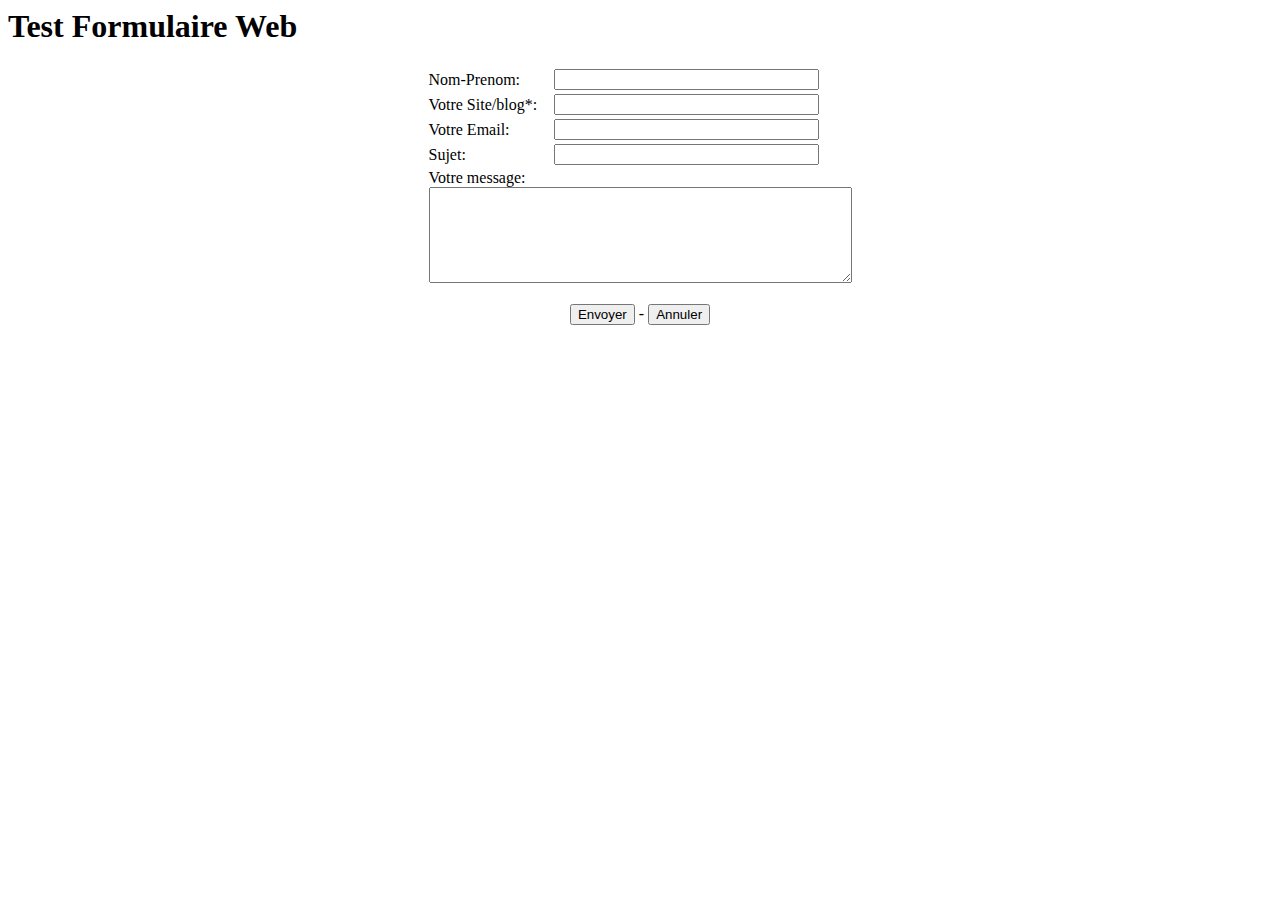
<file: formulaire web/index.html>
<html>
    <head>
        <title> Test Formulaire web</title>
        <meta charset="utf-8">
        <style>
            label{
                display: inline-block;
                min-width: 200px;
            }
        </style>
        <script
  src="http://code.jquery.com/jquery-3.3.1.js"
  integrity="sha256-2Kok7MbOyxpgUVvAk/HJ2jigOSYS2auK4Pfzbm7uH60="
  crossorigin="anonymous"></script>
        <script>
        $(document).ready(function(){
            var limit = $('.limit');
            var message = $('#message');
            var submit = $('#submit');
            
            $(limit).txt ('10');
            
            $(message).keyup (function(){
                              
                 var rest = 10- $(this).val().length;
            if(rest<0)
            {$(limit).css('color','#f55');
             $(submit).attr('disabled','disabled');
            }
            else
            {$(limit).css('color': '#000');
             $(submit).removeAttr('disabled');
            }
             )};
            )};
        
        </script>
        
                
      

     
        


    </head>
    
    <body>
        <h1> Test Formulaire Web</h1>
        
<div align=center> 
    <form method=POST action=formmail.php > 
        <input type=hidden name=subject value=formmail> 
        <table> <tr>
            <td>Nom-Prenom:</td> <td><input type=text name=realname size=30></td>
            </tr> <tr>
            <td>Votre Site/blog*:</td> <td><input type=text name=site size=30></td></tr>
            <tr><td>Votre Email:</td> <td><input type=text name=email size=30></td></tr> <tr><td>Sujet:</td> <td><input type=text name=title size=30></td></tr> <tr><td colspan=2>Votre message:<br> <textarea COLS=50 ROWS=6 name=comments></textarea> </td></tr> </table> <br> <input type=submit value=Envoyer> - <input type=reset value=Annuler> </form> </div> 
        
        

    </body>
</html>
</file>
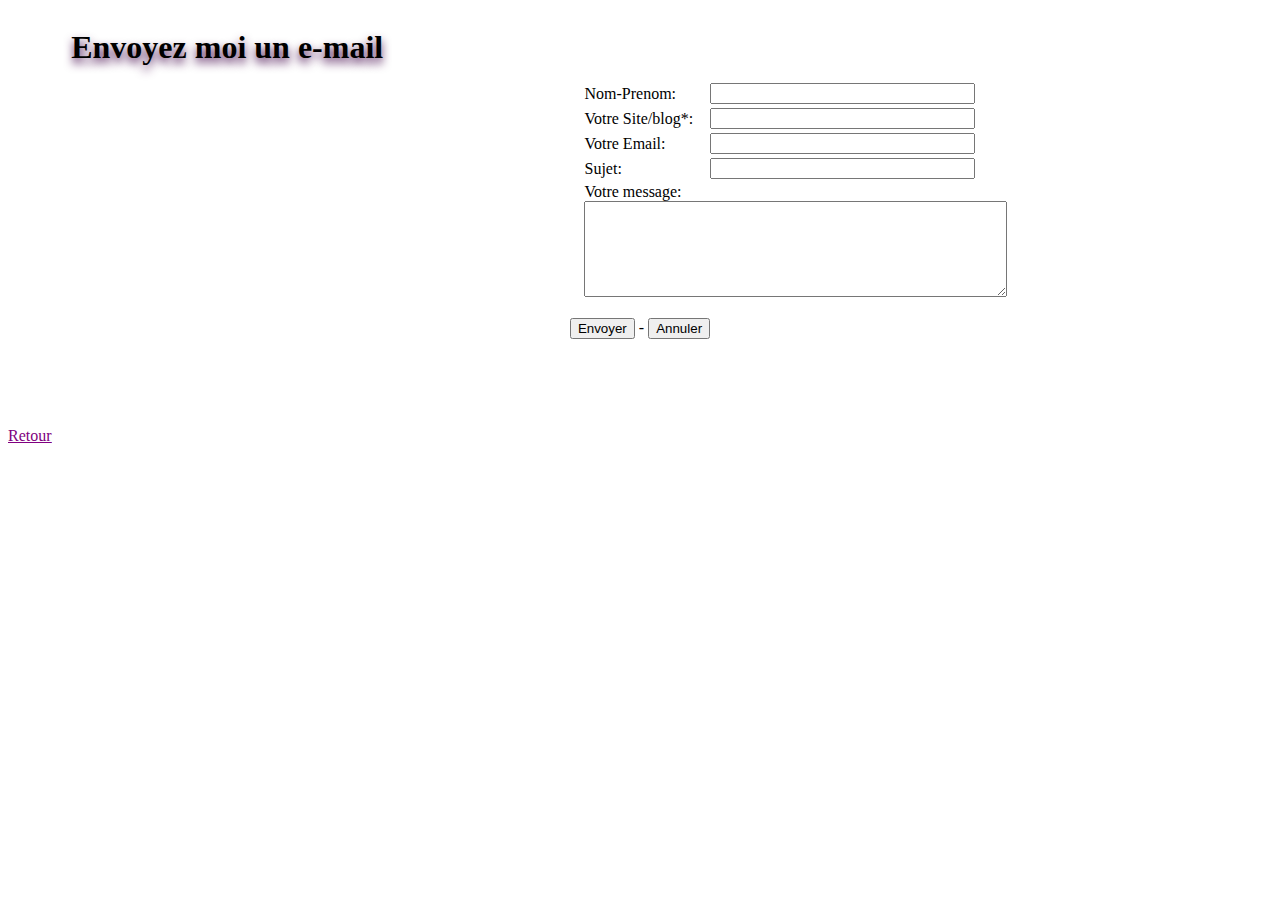
<file: formulaire.html>
<html>
    <head>
        <title> Test Formulaire web</title>
        <meta charset="utf-8">
         <link href="cv.css" rel="stylesheet">
         <link rel="stylesheet" media="screen" href="https://fontlibrary.org/face/airborne" type="text/css"/>
        <link rel="stylesheet" href="https://stackpath.bootstrapcdn.com/bootstrap/4.1.1/css/bootstrap.min.css" integrity="sha384-WskhaSGFgHYWDcbwN70/dfYBj47jz9qbsMId/iRN3ewGhXQFZCSftd1LZCfmhktB" crossorigin="anonymous"/>
        
        <style>
            label{
                display: inline-block;
                min-width: 200px;
            }
        </style>
        <script
  src="http://code.jquery.com/jquery-3.3.1.js"
  integrity="sha256-2Kok7MbOyxpgUVvAk/HJ2jigOSYS2auK4Pfzbm7uH60="
  crossorigin="anonymous"></script>
        <script>
        $(document).ready(function(){
            var limit = $('.limit');
            var message = $('#message');
            var submit = $('#submit');
            
            $(limit).txt ('10');
            
            $(message).keyup (function(){
                              
                 var rest = 10- $(this).val().length;
            if(rest<0)
            {$(limit).css('color','#f55');
             $(submit).attr('disabled','disabled');
            }
            else
            {$(limit).css('color': '#000');
             $(submit).removeAttr('disabled');
            }
             )};
            )};
        
        </script>
        
                
      

     
        


    </head>
    
    <body class="formulaire">
        <h1 class="title"> Envoyez moi un e-mail</h1>
        <br><br><br><br>
        
     <div align=center> 
         <form method=POST action="mailto:marinegoa.pro@gmail.com?"name=subject ENCTYPE="text/plain"> 
        <table> <tr>
            <td>Nom-Prenom:</td> <td><input type=text name=realname size=30></td>
            </tr> <tr>
            <td>Votre Site/blog*:</td> <td><input type=text name=site size=30></td></tr>
            <tr><td>Votre Email:</td> <td><input type=text name=email size=30></td></tr> <tr><td>Sujet:</td> <td><input type=text name=title size=30></td></tr> <tr><td colspan=2>Votre message:<br> <textarea COLS=50 ROWS=6 name=comments></textarea> </td></tr> </table> <br> <input type=submit value=Envoyer> - <input type=reset value=Annuler> 
         </form> 
        </div> 
        <br><br><br><br>
            <div class="page1">
            
                <a href="index.html"> <font color="purple"><u>Retour</u></font></a>
        </div>
        

    </body>
</html>
</file>
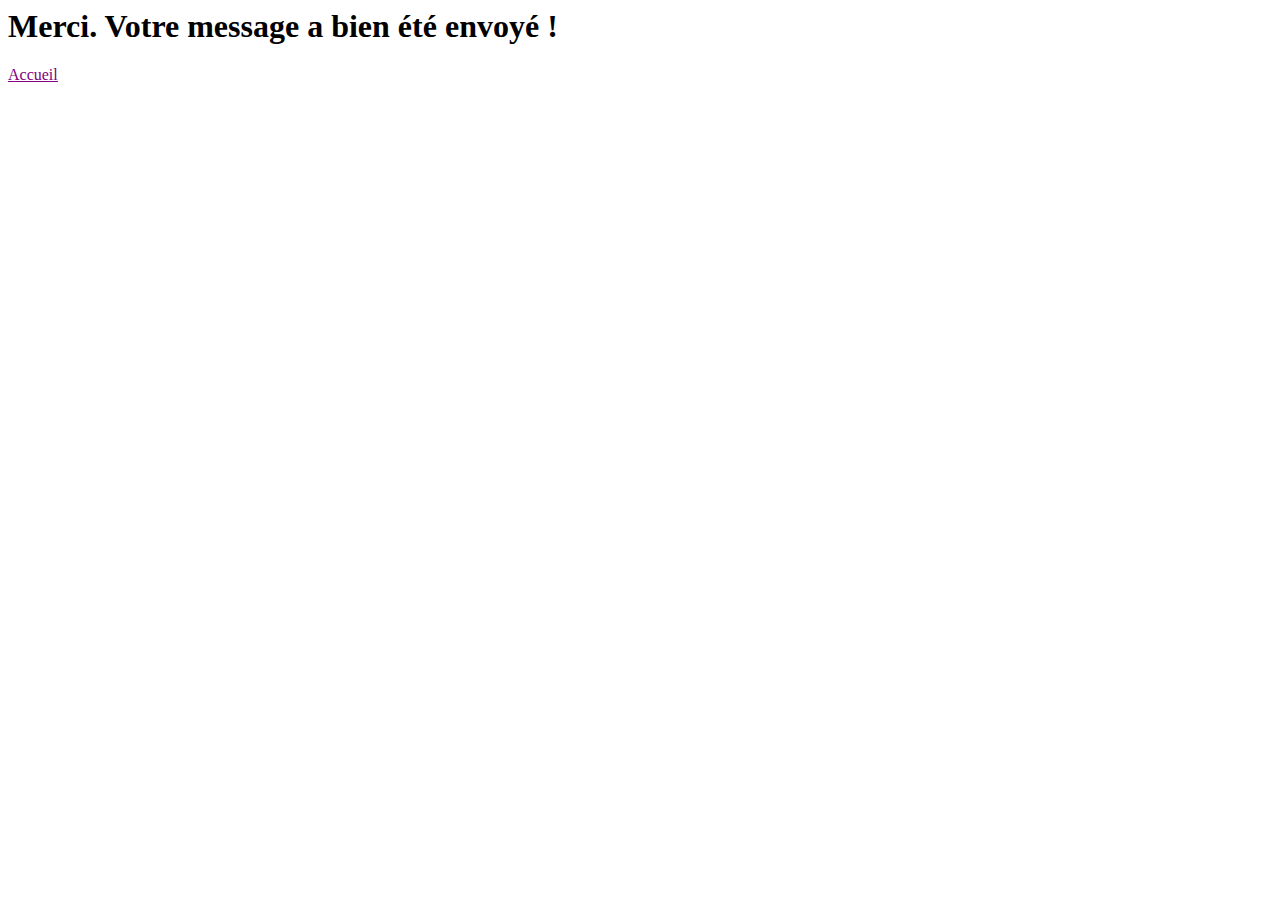
<file: formulaire web/message_envoye.html>
<html>
<head>
<title>Message envoye</title>
</head>

    <body>
        <h1>Merci. Votre message a bien &eacutet&eacute envoy&eacute !</h1>
        
        <div class="">
            <!-- penser à renvoyer à la page d'accueil-->
            
                <a href="#"> <font color="purple"><u>Accueil</u></font></a></div>
    
    </body>
</file>
<file: cv.css>
body.cv {
    color:black;
    background-color:white;
    background: url(../image/fond.png) no-repeat center fixed;
    background-size: cover;
    }

h1.title {
    text-shadow:0px 5px 10px #4d1454;
    font-family: 'AIRBORNEGPBold'; 
   font-weight: bold; 
   font-style: normal;
   position: relative;
   float: left;
   right: auto;
   left:5% ;
   top: 0;
}

.id {
    padding-right: 15px;
  padding-left: 15px;
  margin-right: auto;
  margin-left: auto;
    float:left;
    
}

.contact {
    display:inline-flex;
  width:100%;
    height: 300px;
  background:url(image/contact3.png) center center no-repeat;
  background-size: contain;
  background-color: transparent;
  align-items:center;
  justify-content:center;
    text-align: center;
    text-shadow:0px 3px 3px #4d1454;
    font-family: 'AIRBORNEGPBold';
   font-weight: normal; 
   font-style: normal;
   padding-right: 15px;
  padding-left: 15px;
  margin-right: 5px;
  margin-left: 5px;
    }

.flex-row{
  display:flex;
  justify-content:center;
}
.contact .container{
  flex:1;
}


.rc {

    float: left;
    text-shadow:0px 5px 5px #4d1454;
    font-family: 'AmaranthRegular'; 
   font-weight: normal; 
   font-style: normal;
    padding-right: 15px;
  padding-left: 15px;
  margin-right: auto;
  margin-left: auto;
}
.cleor .apres, .cleor:hover .avant {
    display: none;
}
.cleor:hover .apres {
    display: block;
}
.monaco .apres, .monaco:hover .avant {
    display: none;
}
.monaco:hover .apres {
    display: block;
}
.cocktail .apres, .cocktail:hover .avant {
    display: none;
}
.cocktail:hover .apres {
    display: block;
}
.fnac .apres, .fnac:hover .avant {
    display: none;
}
.fnac:hover .apres {
    display: block;
}
.leclerc .apres, .leclerc:hover .avant {
    display: none;
}
.leclerc:hover .apres {
    display: block;
}
.quickv .apres, .quickv:hover .avant {
    display: none;
}
.quickv:hover .apres {
    display: block;
}
.thanato .apres, .thanato:hover .avant {
    display: none;
}
.thanato:hover .apres {
    display: block;
}
.microvella .apres, .microvella:hover .avant {
    display: none;
}
.microvella:hover .apres {
    display: block;
}



.enhaut {text-align: center;
    text-shadow:0px 2px 5px #4d1454;
    font-family: 'AmaranthRegular'; 
   font-weight: normal; 
   font-style: normal;
    
}

#conteiner {display:inline-table;
    text-shadow:0px 2px 5px #4d1454;
    font-family: 'AmaranthRegular'; 
   font-weight: normal; 
   font-style: normal; 
}
#experience {display:table-cell;
    text-shadow:0px 2px 5px #4d1454;
    font-family: 'AmaranthRegular'; 
   font-weight: normal; 
   font-style: normal;
    padding-right: 15px;
  padding-left: 15px;
  margin-right: auto;
  margin-left: auto;
}
#formation {display:table-cell;
     text-shadow:0px 2px 5px #4d1454;
    font-family: 'AmaranthRegular'; 
   font-weight: normal; 
   font-style: normal;
    padding-right: 15px;
  padding-left: 15px;
  margin-right: auto;
  margin-left: auto;
}
#competences {display: table-cell;
    border: solid thick darkviolet;
 border-radius: 1em;
box-shadow: black 0.5em 0.5em 0.3em;
     text-shadow:0px 2px 5px #4d1454;
    font-family: 'AmaranthRegular'; 
   font-weight: normal; 
   font-style: normal; 
    padding-right: 15px;
  padding-left: 15px;
  margin-right: 10px;
  margin-left: 10px;
}

#basdepage {display:inline-table;
    text-shadow:0px 2px 5px #4d1454;
    font-family: 'AmaranthRegular'; 
   font-weight: normal; 
   font-style: normal; 
    
}


#l { text-shadow:0px 2px 5px #4d1454;
    font-family: 'AmaranthRegular'; 
   font-weight: normal; 
   font-style: normal; 
    
}

#anim1 {
    animation-duration: 5s;
  animation-name: slidein;
}

@keyframes slidein {
  from {
    margin-left: 100%;
    width: 300%; 
  }

  to {
    margin-left: 4px;
    width: 100%;
  }
}

#anim2 {
     animation-duration: 6s;
  animation-name: slidein;
}

@keyframes slidein {
  from {
    margin-left: 100%;
    width: 100; 
  }

  to {
    margin-left: 4px;
    width: 100%;
  }
}
</file>
